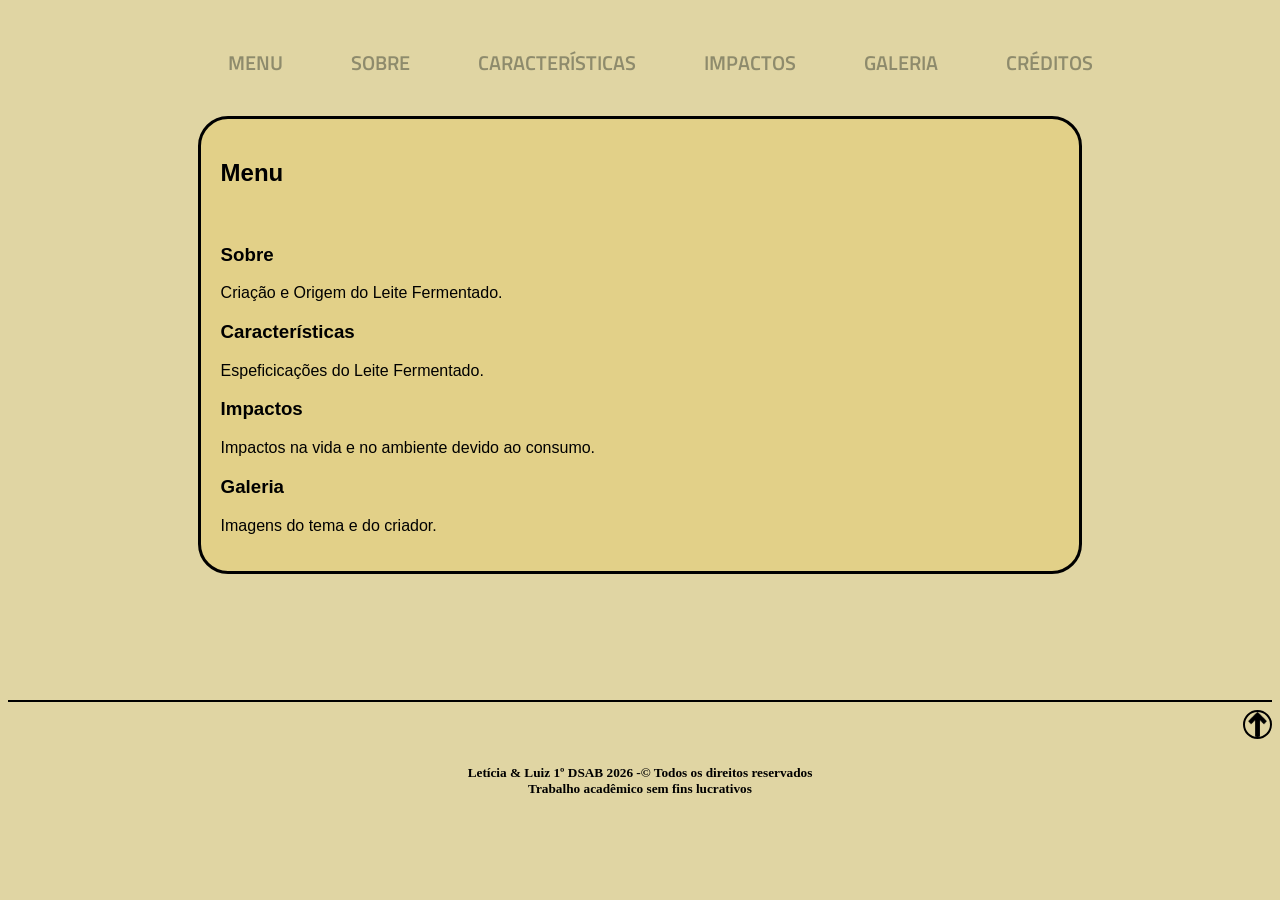
<file: index.html>
<!Doctype html>
<html lang="pt-br">

<head>
	<title>Menu - Leite Fermentado</title>
	<meta charset="UTF-8" />
	<link href="https://fonts.googleapis.com.css?family=Roboto" rel="slylesheet">
	<link href="https://fonts.googleapis.com/icon?family=Material+Icons" rel="stylesheet">
	<link rel="stylesheet" type="text/css" href="estilo.css">
	<link rel="icon" type="image/jpg" href="img/leite.jpg">

</head>

<body>
	<nav id="menu">
		<ul class="nav">
			<li><a href="index.html">Menu</a></li>
			<li><a href="sobre.html">Sobre</a></li>
			<li><a href="caracteristicas.html">Características</a></li>
			<li><a href="impactos.html">Impactos</a></li>
			<li><a href="galeria.html">Galeria</a></li>
			<li><a href="creditos.html">Créditos</a></li>
		</ul>
	</nav>

	<div class="text-container">
		<h2>Menu</h2> <br>

		<p>
		<h3>Sobre</h3> Criação e Origem do Leite Fermentado.</p>
		<p>
		<h3>Características</h3> Espeficicações do Leite Fermentado.</p>
		<p>
		<h3>Impactos</h3> Impactos na vida e no ambiente devido ao consumo.</p>
		<p>
		<h3>Galeria</h3> Imagens do tema e do criador.</p>
	</div>

	<hr>
		<div align="right"> <a href="index.html"><img src="img/setacima.jpg" width="2%"> </a> </div>
    <h5 align="center">Letícia & Luiz 1º DSAB 2026 -&copy Todos os direitos reservados<br> Trabalho acadêmico sem fins lucrativos</h5>
</body>

</html>
</file>
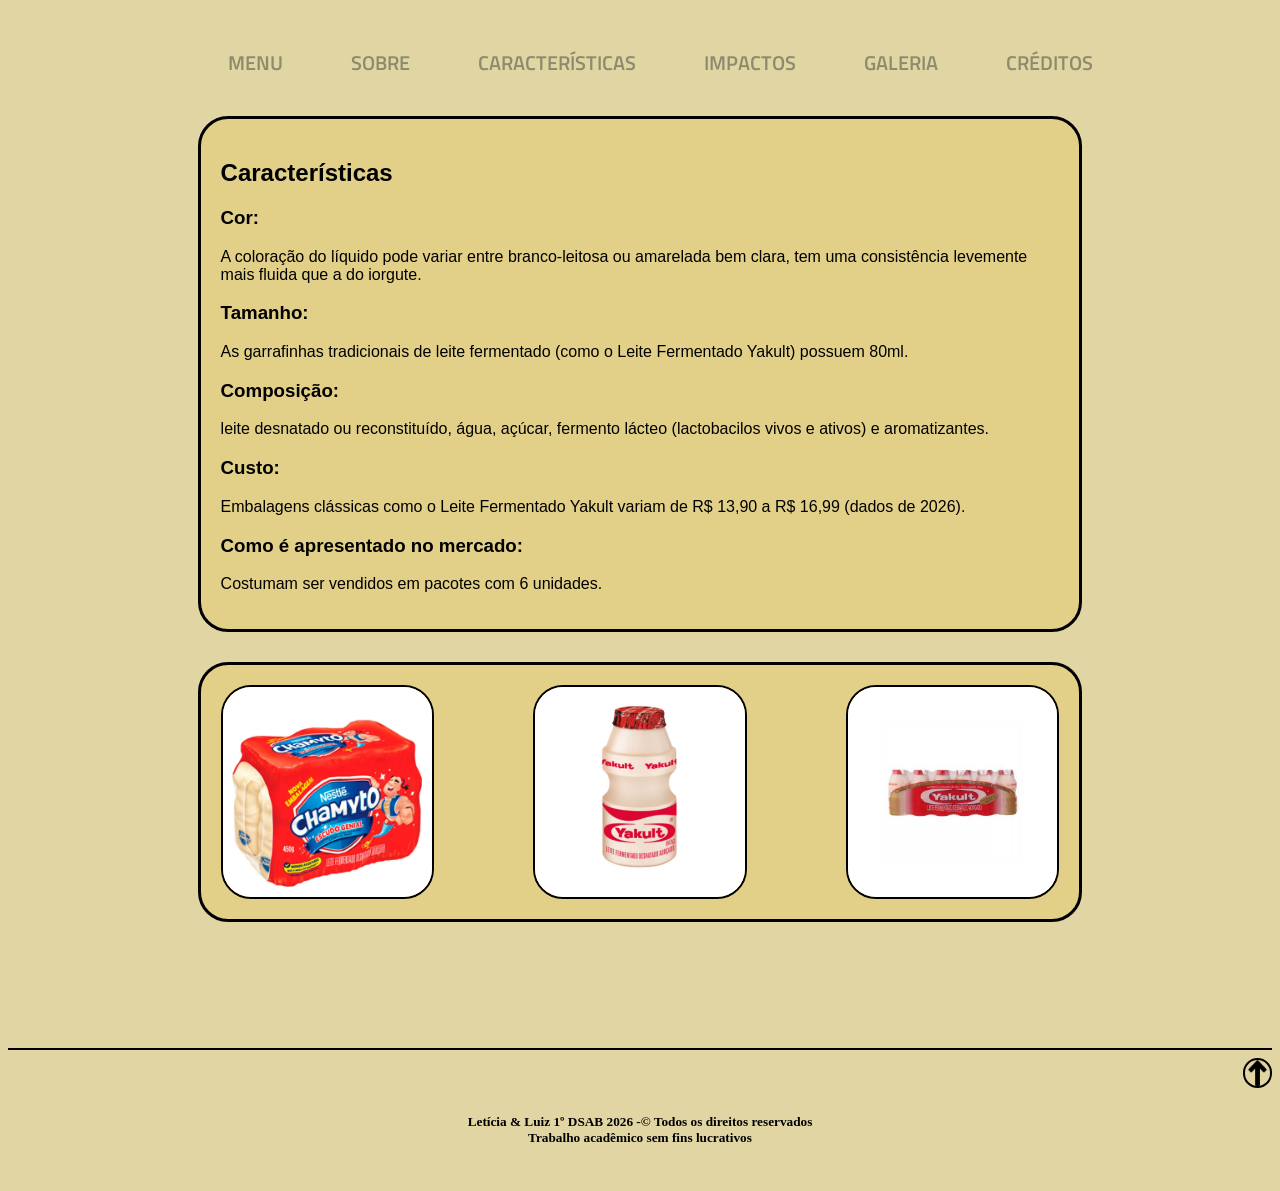
<file: caracteristicas.html>
<!DOCTYPE html>
<html lang="pt-br">

<head>
    <meta charset="UTF-8">
    <meta name="viewport" content="width=device-width, initial-scale=1.0">
    <link rel="stylesheet" href="estilo.css">
    <link rel="icon" type="image/jpg" href="img/leite.jpg">
    <title>Caracteristicas - Leite Fermentado</title>
</head>

<body>

    <nav id="menu">
        <ul class="nav">
            <li><a href="index.html">Menu</a></li>
            <li><a href="sobre.html">Sobre</a></li>
            <li><a href="caracteristicas.html">Características</a></li>
            <li><a href="impactos.html">Impactos</a></li>
            <li><a href="galeria.html">Galeria</a></li>
            <li><a href="creditos.html">Créditos</a></li>
        </ul>
    </nav>

    <div class="text-container">
        <h2>Características</h2>

        <p>
        <h3>Cor: </h3>A coloração do líquido pode variar entre branco-leitosa ou amarelada bem clara, tem uma
        consistência levemente mais fluida que a do iorgute.</p>
        <p>
        <h3>Tamanho: </h3>As garrafinhas tradicionais de leite fermentado (como o Leite Fermentado Yakult) possuem 80ml.
        </p>
        <p>
        <h3>Composição: </h3>leite desnatado ou reconstituído, água, açúcar, fermento lácteo (lactobacilos vivos e
        ativos) e aromatizantes.</p>
        <p>
        <h3>Custo: </h3>Embalagens clássicas como o Leite Fermentado Yakult variam de R$ 13,90 a R$ 16,99 (dados de
        2026).</p>
        <p>
        <h3>Como é apresentado no mercado: </h3>Costumam ser vendidos em pacotes com 6 unidades.</p>
    </div>

    <div class="text-container">
        <nav id="imgs">
            <img src="img/chamyto.png" width="25%">
            <img src="img/yakult.jpg" width="25%">
            <img src="img/yakult2.jpg" width="25%">
        </nav>
    </div>

    <hr>
		<div align="right"> <a href="caracteristicas.html"><img src="img/setacima.jpg" width="2%"> </a> </div>
    <h5 align="center">Letícia & Luiz 1º DSAB 2026 -&copy Todos os direitos reservados<br> Trabalho acadêmico sem fins lucrativos</h5>
</body>

</html>
</file>
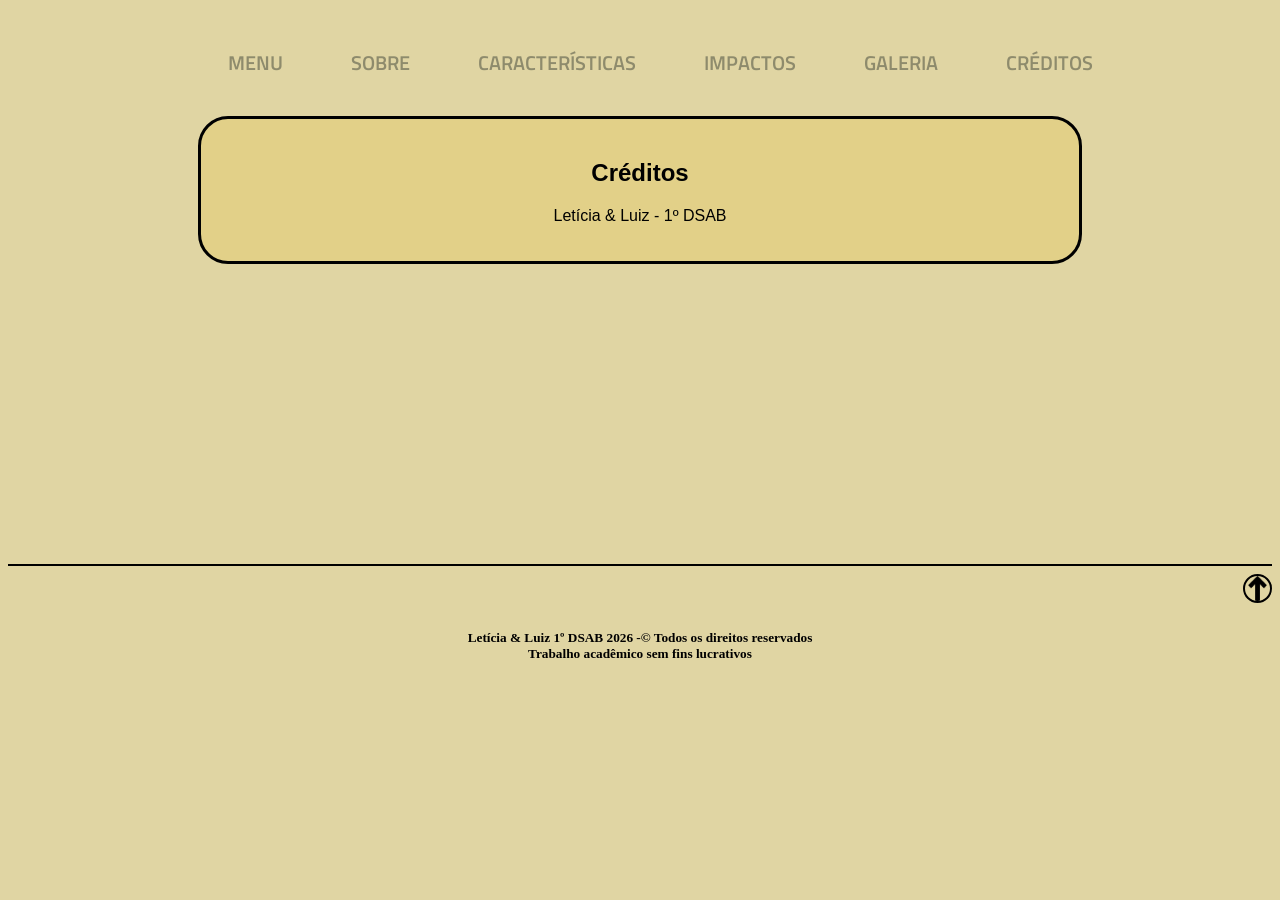
<file: creditos.html>
<!DOCTYPE html>
<html lang="en">
<head>
    <meta charset="UTF-8">
    <meta name="viewport" content="width=device-width, initial-scale=1.0">
    <link rel="stylesheet" href="estilo.css">
    <link rel="icon" type="image/jpg" href="img/leite.jpg">
    <title>Créditos - Leite Fermentado</title>
</head>
<body>
    
    <nav id="menu">
        <ul class="nav">
            <li><a href="index.html">Menu</a></li>
            <li><a href="sobre.html">Sobre</a></li>
            <li><a href="caracteristicas.html">Características</a></li>
            <li><a href="impactos.html">Impactos</a></li>
            <li><a href="galeria.html">Galeria</a></li>
            <li><a href="creditos.html">Créditos</a></li>
        </ul>
    </nav>

    <div class="text-container">
        <h2 align="center">Créditos</h2>
        <p align="center">Letícia & Luiz - 1º DSAB</p>
    </div>

    <br><br><br><br><br><br><br><br>

    <hr>
		<div align="right"> <a href="creditos.html"><img src="img/setacima.jpg" width="2%"> </a> </div>
    <h5 align="center">Letícia & Luiz 1º DSAB 2026 -&copy Todos os direitos reservados<br> Trabalho acadêmico sem fins lucrativos</h5>
</body>
</html>
</file>
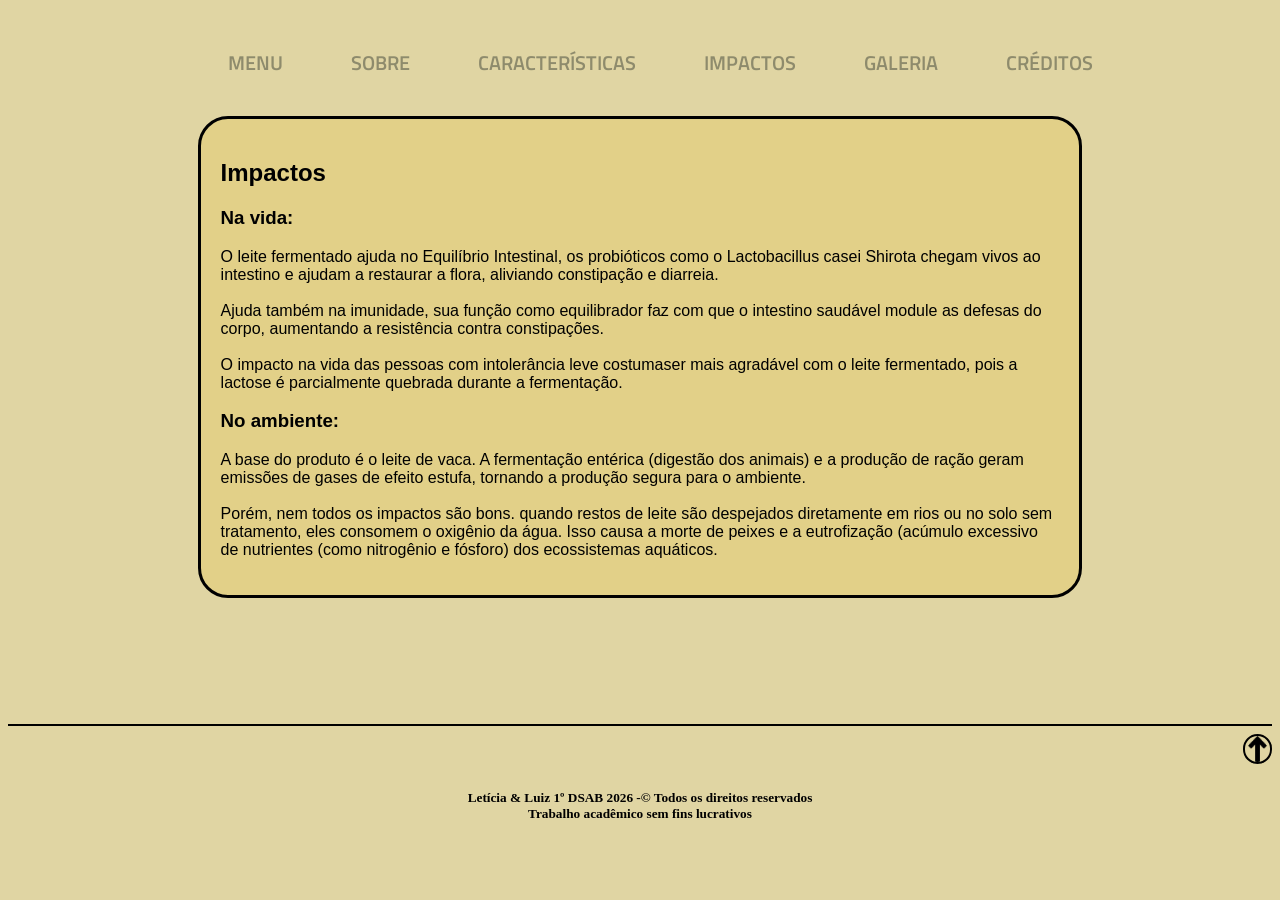
<file: impactos.html>
<!DOCTYPE html>
<html lang="pt-br">

<head>
    <meta charset="UTF-8">
    <meta name="viewport" content="width=device-width, initial-scale=1.0">
    <link rel="stylesheet" href="estilo.css">
    <link rel="icon" type="image/jpg" href="img/leite.jpg">
    <title>Impactos - Leite Fermentado</title>
</head>

<body>

    <nav id="menu">
        <ul class="nav">
            <li><a href="index.html">Menu</a></li>
            <li><a href="sobre.html">Sobre</a></li>
            <li><a href="caracteristicas.html">Características</a></li>
            <li><a href="impactos.html">Impactos</a></li>
            <li><a href="galeria.html">Galeria</a></li>
            <li><a href="creditos.html">Créditos</a></li>
        </ul>
    </nav>

    <div class="text-container">
        <h2>Impactos</h2>

        <p>
        <h3>Na vida: </h3>O leite fermentado ajuda no Equilíbrio Intestinal, os probióticos como o Lactobacillus casei
        Shirota chegam vivos ao intestino e ajudam a restaurar a flora, aliviando constipação e diarreia.
        <br><br>
        Ajuda também na imunidade, sua função como equilibrador faz com que o intestino saudável module as defesas do
        corpo, aumentando a resistência contra constipações.
        <br><br>
        O impacto na vida das pessoas com intolerância leve costumaser mais agradável com o leite fermentado, pois a
        lactose é parcialmente quebrada durante a fermentação. </p>

        <p>
        <h3>No ambiente: </h3>A base do produto é o leite de vaca. A fermentação entérica (digestão dos animais) e a
        produção de ração geram emissões de gases de efeito estufa, tornando a produção segura para o ambiente.
        <br><br>
        Porém, nem todos os impactos são bons. quando restos de leite são despejados diretamente em rios ou no solo sem
        tratamento, eles consomem o oxigênio da água. Isso causa a morte de peixes e a eutrofização (acúmulo excessivo
        de nutrientes (como nitrogênio e fósforo) dos ecossistemas aquáticos. </p>
    </div>

    <hr>
		<div align="right"> <a href="impactos.html"><img src="img/setacima.jpg" width="2%"> </a> </div>
    <h5 align="center">Letícia & Luiz 1º DSAB 2026 -&copy Todos os direitos reservados<br> Trabalho acadêmico sem fins lucrativos</h5>
</body>

</html>
</file>
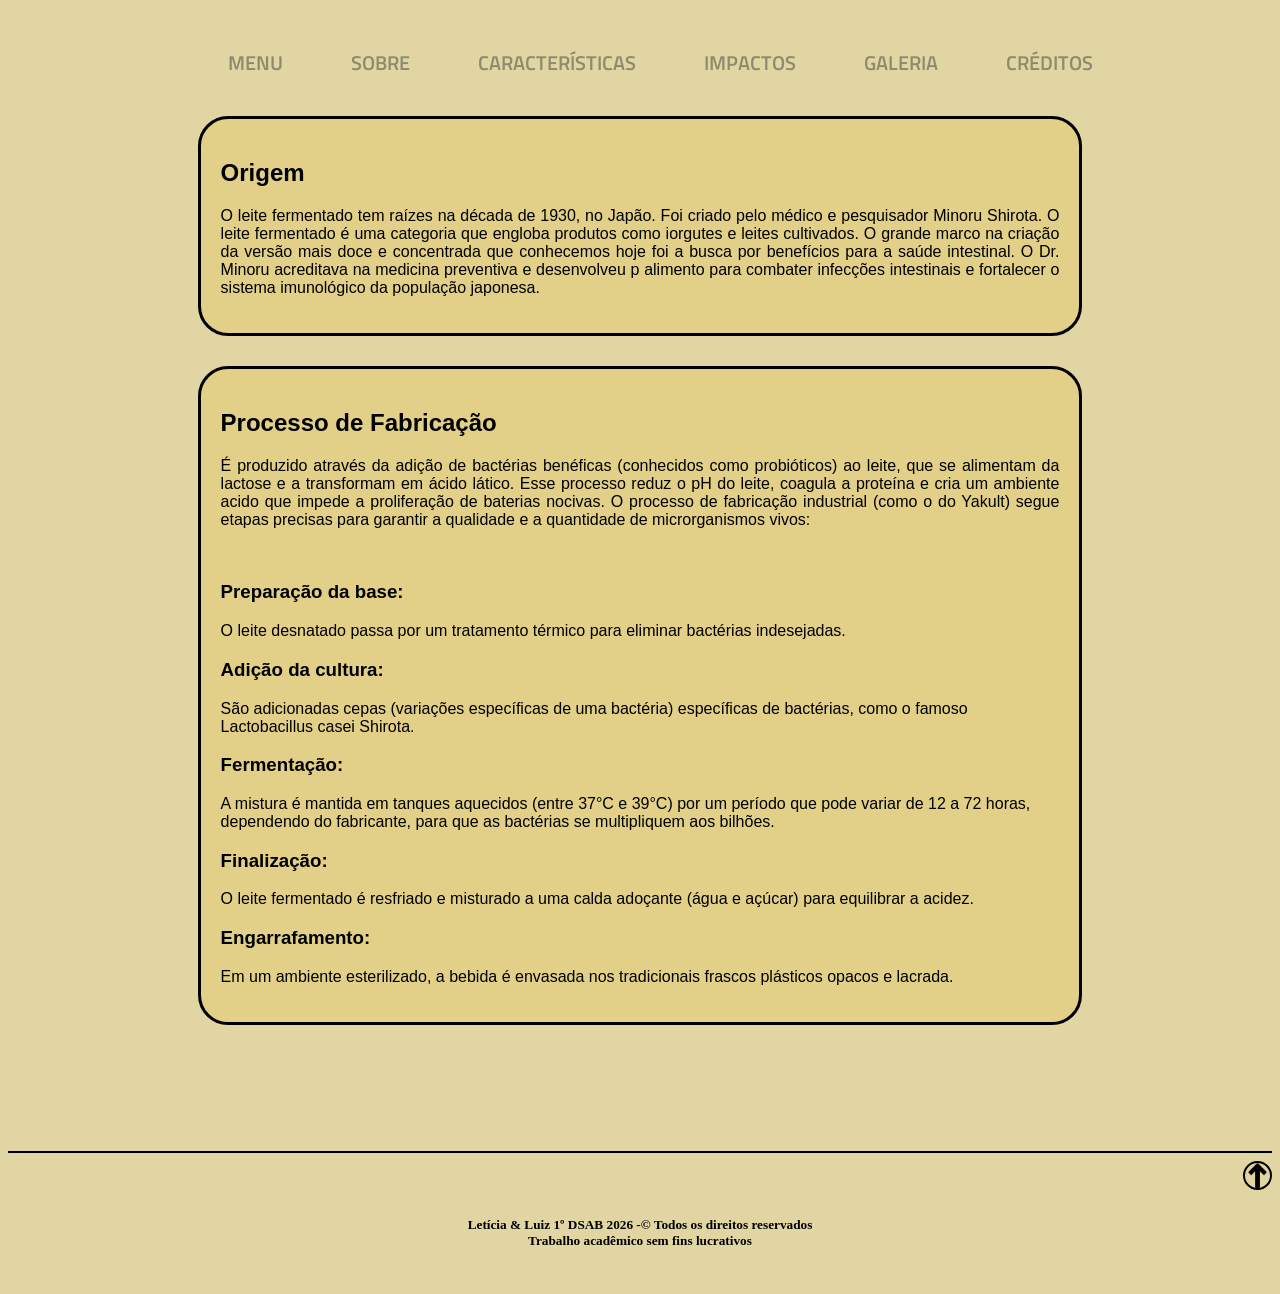
<file: sobre.html>
<!DOCTYPE html>
<html lang="pt-br">
<head>
    <meta charset="UTF-8">
    <meta name="viewport" content="width=device-width, initial-scale=1.0">
    <link rel="stylesheet" href="estilo.css">
    <link rel="icon" type="image/jpg" href="img/leite.jpg">
    <title>Sobre - Leite Fermentado</title>
</head>
<body>
    <nav id="menu">
	<ul class="nav">
		<li><a href="index.html">Menu</a></li>
		<li><a href="sobre.html">Sobre</a></li>
		<li><a href="caracteristicas.html">Características</a></li>
		<li><a href="impactos.html">Impactos</a></li>
		<li><a href="galeria.html">Galeria</a></li>
		<li><a href="creditos.html">Créditos</a></li>
	  </ul>
  </nav>

    <div class="text-container">
        <h2>Origem</h2>

        <p align="justify">O leite fermentado tem raízes na década de 1930, no Japão. Foi criado pelo médico e pesquisador Minoru Shirota. O leite fermentado é uma categoria que engloba produtos como iorgutes e leites cultivados. O grande marco na criação da versão mais doce e concentrada que conhecemos hoje foi a busca por benefícios para a saúde intestinal. O Dr. Minoru acreditava na medicina preventiva e desenvolveu p alimento para combater infecções intestinais e fortalecer o sistema imunológico da população japonesa.</p>
    </div>

    <div class="text-container">
        <h2>Processo de Fabricação</h2>

        <p align="justify">É produzido através da adição de bactérias benéficas (conhecidos como probióticos) ao leite, que se alimentam da lactose e a transformam em ácido lático. Esse processo reduz o pH do leite, coagula a proteína e cria um ambiente acido que impede a proliferação de baterias nocivas. O processo de fabricação industrial (como o do Yakult) segue etapas precisas para garantir a qualidade e a quantidade de microrganismos vivos: </p>
        <br>
        <p><h3>Preparação da base: </h3>O leite desnatado passa por um tratamento térmico para eliminar bactérias indesejadas. </p>
        <p><h3>Adição da cultura: </h3>São adicionadas cepas (variações específicas de uma bactéria) específicas de bactérias, como o famoso Lactobacillus casei Shirota.</p>
        <p><h3>Fermentação: </h3>A mistura é mantida em tanques aquecidos (entre 37°C e 39°C) por um período que pode variar de 12 a 72 horas, dependendo do fabricante, para que as bactérias se multipliquem aos bilhões.</p>
        <p><h3>Finalização: </h3>O leite fermentado é resfriado e misturado a uma calda adoçante (água e açúcar) para equilibrar a acidez.</p>
        <p><h3>Engarrafamento: </h3>Em um ambiente esterilizado, a bebida é envasada nos tradicionais frascos plásticos opacos e lacrada.</p>
    </div>

    <hr>
		<div align="right"> <a href="sobre.html"><img src="img/setacima.jpg" width="2%"> </a> </div>
    <h5 align="center">Letícia & Luiz 1º DSAB 2026 -&copy Todos os direitos reservados<br> Trabalho acadêmico sem fins lucrativos</h5>
</body>
</html>
</file>
<file: estilo.css>
@import url('https://fonts.googleapis.com/css?family=Titillium+Web:400,600');
body {
  background: #e0d5a3;
  padding: 15px 0;
}

.nav {
  font-family: 'Titillium Web';
  text-transform: uppercase;
  text-align: center;
  font-weight: 600;
}

.nav * {
  box-sizing: border-box;
  transition: all .35s ease;
}

.nav li {
  display: inline-block;
  list-style: outside none none;
  margin: .5em 1em;
  padding: 0;
}

.nav a {
  padding: .5em .8em;
  color: rgba(51, 56, 49, 0.473);
  position: relative;
  text-decoration: none;
  font-size: 20px;
}

.nav a::before,
.nav a::after {
  content: '';
  height: 14px;
  width: 14px;
  position: absolute;
  transition: all .35s ease;
  opacity: 0;
}

.nav a::before {
  content: '';
  right: 0;
  top: 0;
  border-top: 3px solid #eee4c8;
  border-right: 3px solid #50462c;
  transform: translate(-100%, 50%);
}

.nav a:after {
  content: '';
  left: 0;
  bottom: 0;
  border-bottom: 3px solid #50462c;
  border-left: 3px solid #eee4c8;
  transform: translate(100%, -50%)
}

.nav a:hover:before,
.nav a:hover:after{
  transform: translate(0,0);
  opacity: 1;
}

.nav a:hover {
  color: #574a29;
}

.text-container {
    font-family: 'Trebuchet MS', 'Lucida Sans Unicode', 'Lucida Grande', 'Lucida Sans', Arial, sans-serif;
    padding: 20px;
    margin: 30px 15%;
    border-radius: 30px;
    background-color: #e2d088;
    border: 3px solid black;
}

.text-container #imgs {
  display: flex;
  justify-content: space-between;
}

.text-container #imgs2 {
  display: flex;
  gap: 50px;
}

.text-container #imgs2 p{
  font-size: 1.4rem;
  line-height: 2rem;
  text-align: justify;
  margin: auto 0;
  width: 50%;
}

img {
  border-radius: 30px;
  border: 2px solid black;
}

hr {
  margin-top: 10%;
  border: 1px solid black;
}
</file>
